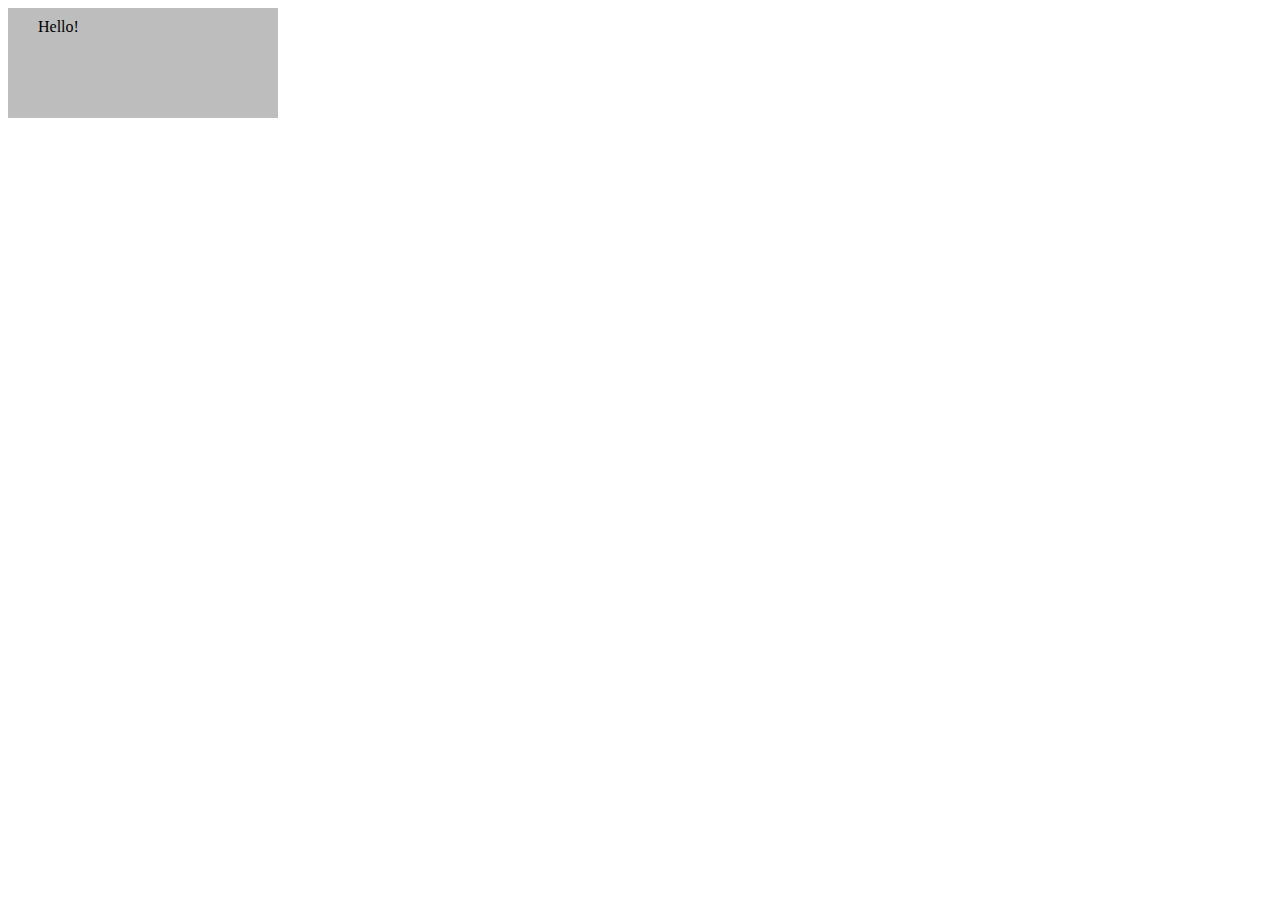
<file: exercises/04.1-Combined-Rules/index.html>
<!DOCTYPE html>
<html>
	<head>
		<link rel="stylesheet" type="text/css" href="./styles.css" />
		<title>
			04 Combined Rules
		</title>
	</head>

	<body>
		<div class="what">Hello!</div>
	</body>
</html>
</file>
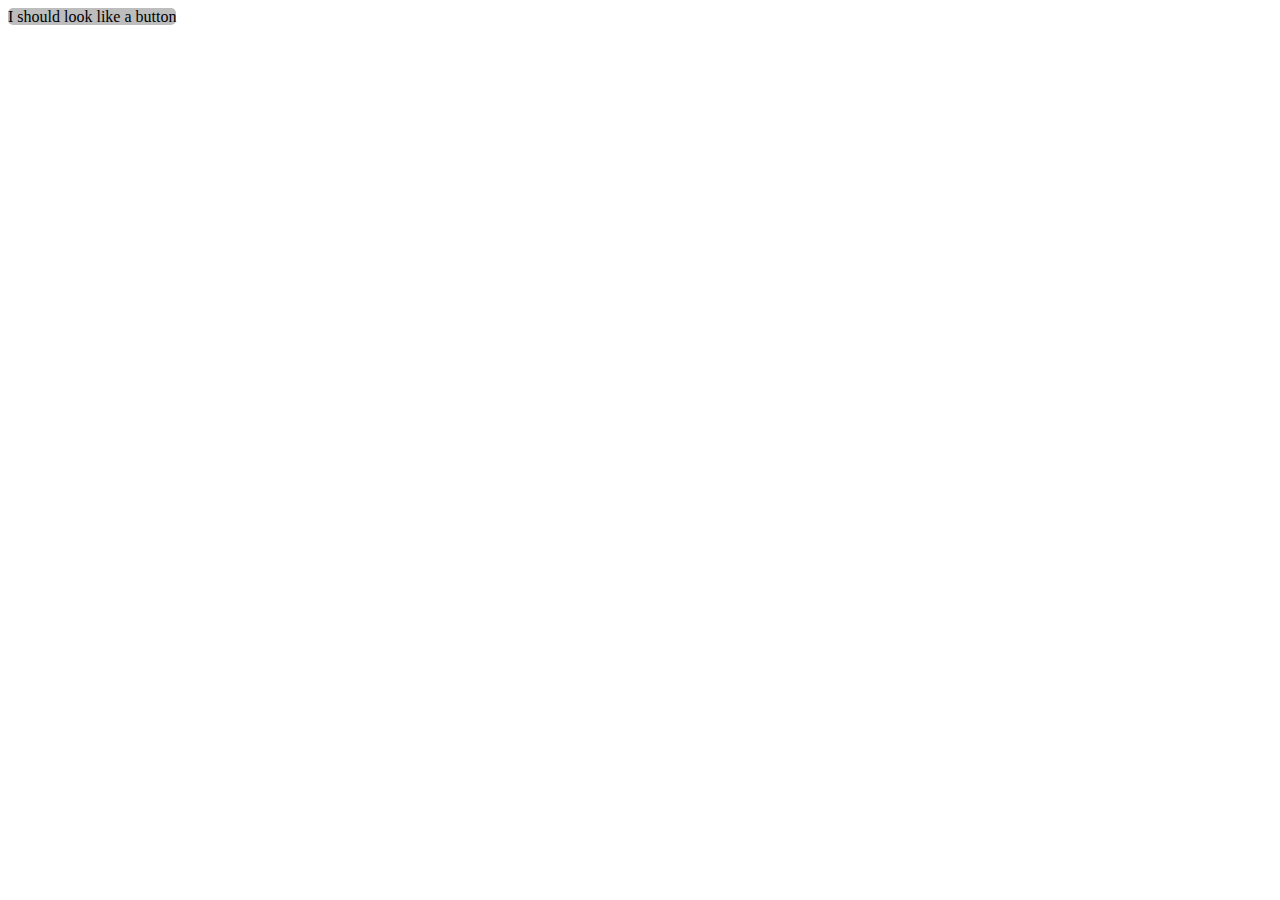
<file: exercises/04.3-id-Selector/index.html>
<!DOCTYPE html>
<html>
	<head>
		<link rel="stylesheet" type="text/css" href="./styles.css" />
		<title>
			04.3 ID selector
		</title>
	</head>

	<body>
		<span id="button1"> I should look like a button</span>
	</body>
</html>
</file>
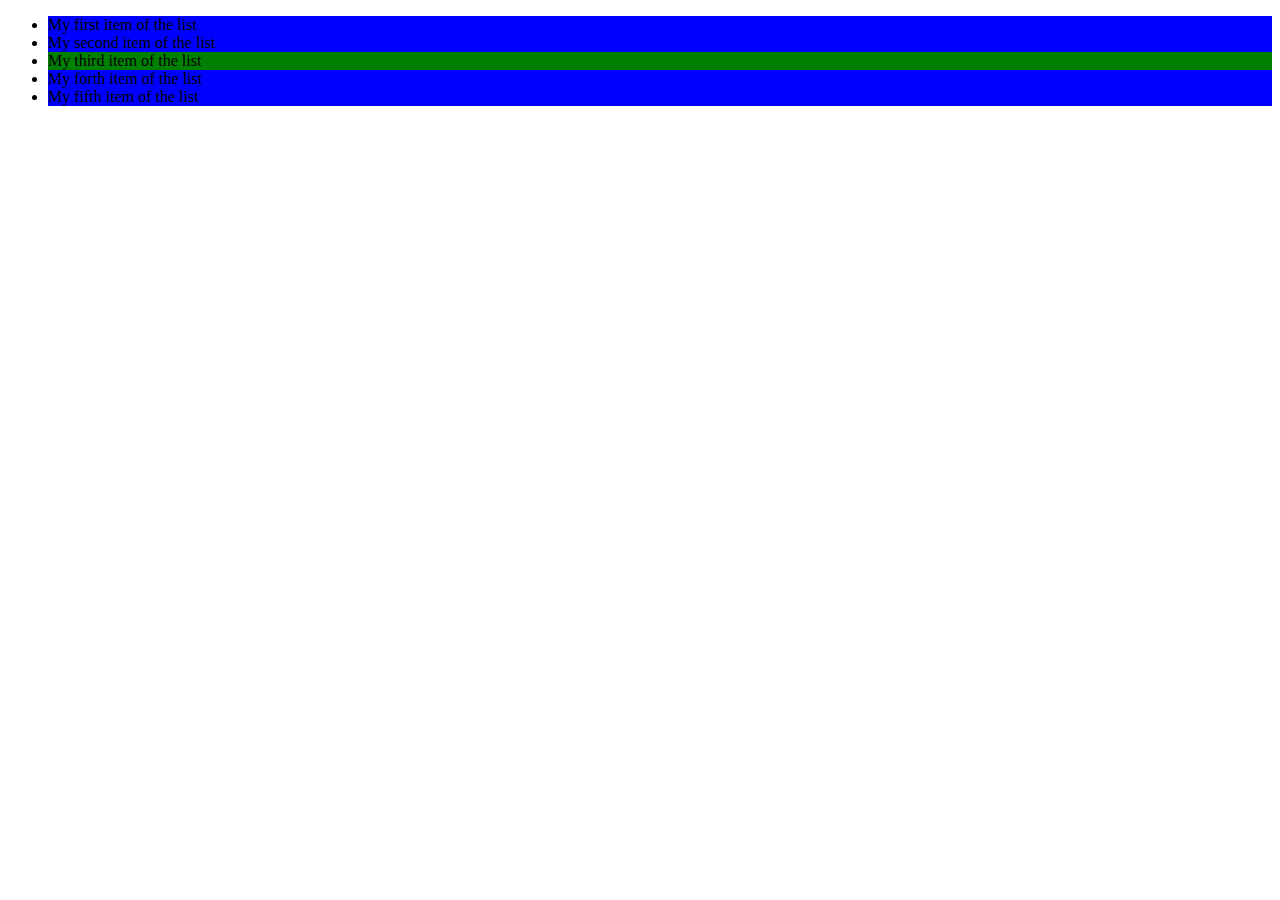
<file: exercises/05-Specificity/index.html>
<!DOCTYPE html>
<html>
	<head>
		<meta charset="utf-8" />
		<meta name="viewport" content="width=device-width" />
		<link rel="stylesheet" type="text/css" href="./styles.css" />
		<title>05 Specificity</title>
	</head>
	<body>
		<ul>
			<li>My first item of the list</li>
			<li>My second item of the list</li>
			<li id="thirditem" style="background-color: green">My third item of the list</li>
			<li>My forth item of the list</li>
			<li>My fifth item of the list</li>
		</ul>
	</body>
</html>
</file>
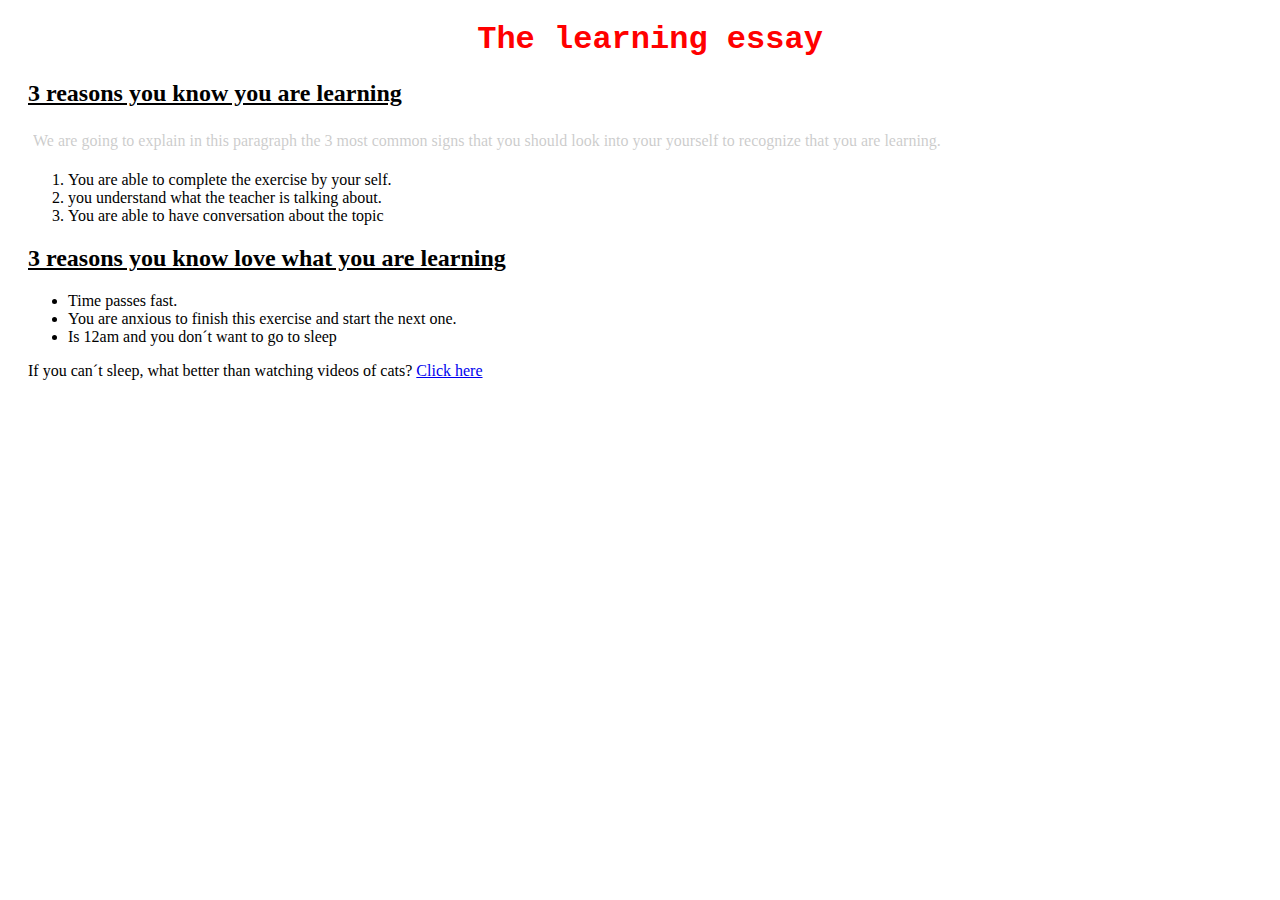
<file: exercises/06-Practicing-Rules/index.html>
<!DOCTYPE html>
<html>
	<head>
		<meta charset="utf-8" />
		<meta name="viewport" content="width=device-width" />
		<link rel="stylesheet" type="text/css" href="./styles.css" />
	</head>
	<body>
		<h1>The learning essay</h1>
		<h2>3 reasons you know you are learning</h2>
		<p class="reasons1">
			We are going to explain in this paragraph the 3 most common signs that you should look into your yourself to recognize that you are
			learning.
		</p>
		<ol>
			<li>You are able to complete the exercise by your self.</li>
			<li>you understand what the teacher is talking about.</li>
			<li>You are able to have conversation about the topic</li>
		</ol>
		<h2>3 reasons you know love what you are learning</h2>
		<ul>
			<li>Time passes fast.</li>
			<li>You are anxious to finish this exercise and start the next one.</li>
			<li>Is 12am and you don´t want to go to sleep</li>
		</ul>
		<p>If you can´t sleep, what better than watching videos of cats? <a href="https://www.youtube.com/watch?v=hY7m5jjJ9mM">Click here</a></p>
	</body>
</html>
</file>
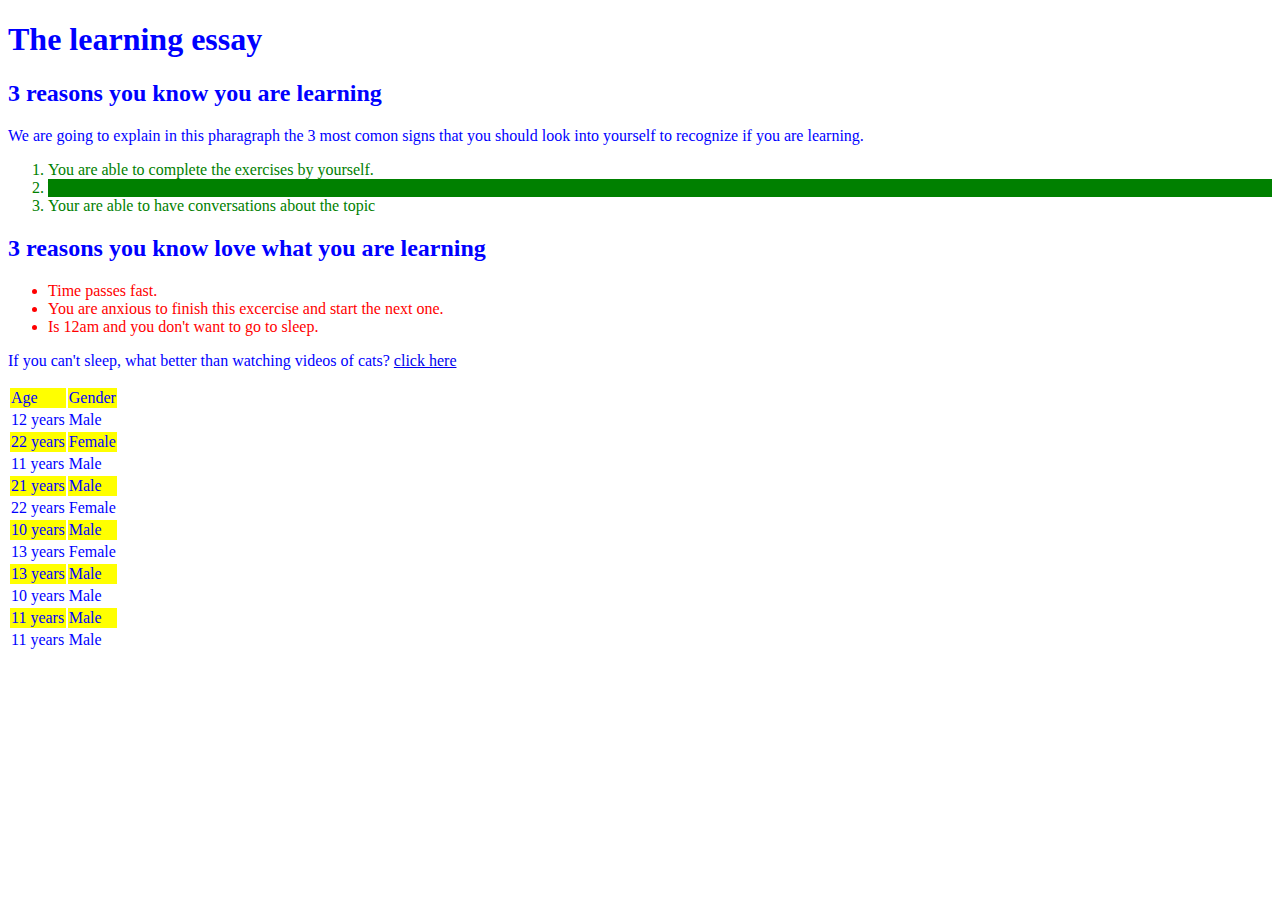
<file: exercises/07-Very-Specific-Rules/index.html>
<!DOCTYPE html>
<html>
	<head>
		<meta charset="utf-8" />
		<meta name="viewport" content="width=device-width" />
		<link rel="stylesheet" type="text/css" href="./styles.css" />
		<title>07 Very Specific Rules</title>
	</head>
	<body>
		<h1>The learning essay</h1>
		<h2>3 reasons you know you are learning</h2>
		<p id="id1">
			We are going to explain in this pharagraph the 3 most comon signs that you should look into yourself to recognize if you are learning.
		</p>
		<ol>
			<li>You are able to complete the exercises by yourself.</li>
			<li class="olli">You understand what the teacher is talking about</li>
			<li>Your are able to have conversations about the topic</li>
		</ol>
		<h2>3 reasons you know love what you are learning</h2>
		<ul id="id2">
			<li>Time passes fast.</li>
			<li>You are anxious to finish this excercise and start the next one.</li>
			<li>Is 12am and you don't want to go to sleep.</li>
		</ul>
		<p>
			If you can't sleep, what better than watching videos of cats?
			<a href="https://www.youtube.com/watch?v=WEgWMOzQ8IE">click here</a>
		</p>

		<table>
			<tr>
				<td>Age</td>
				<td>Gender</td>
			</tr>
			<tr>
				<td>12 years</td>
				<td>Male</td>
			</tr>
			<tr>
				<td>22 years</td>
				<td>Female</td>
			</tr>
			<tr>
				<td>11 years</td>
				<td>Male</td>
			</tr>
			<tr>
				<td>21 years</td>
				<td>Male</td>
			</tr>
			<tr>
				<td>22 years</td>
				<td>Female</td>
			</tr>
			<tr>
				<td>10 years</td>
				<td>Male</td>
			</tr>
			<tr>
				<td>13 years</td>
				<td>Female</td>
			</tr>
			<tr>
				<td>13 years</td>
				<td>Male</td>
			</tr>
			<tr>
				<td>10 years</td>
				<td>Male</td>
			</tr>
			<tr>
				<td>11 years</td>
				<td>Male</td>
			</tr>
			<tr>
				<td>11 years</td>
				<td>Male</td>
			</tr>
		</table>
	</body>
</html>
</file>
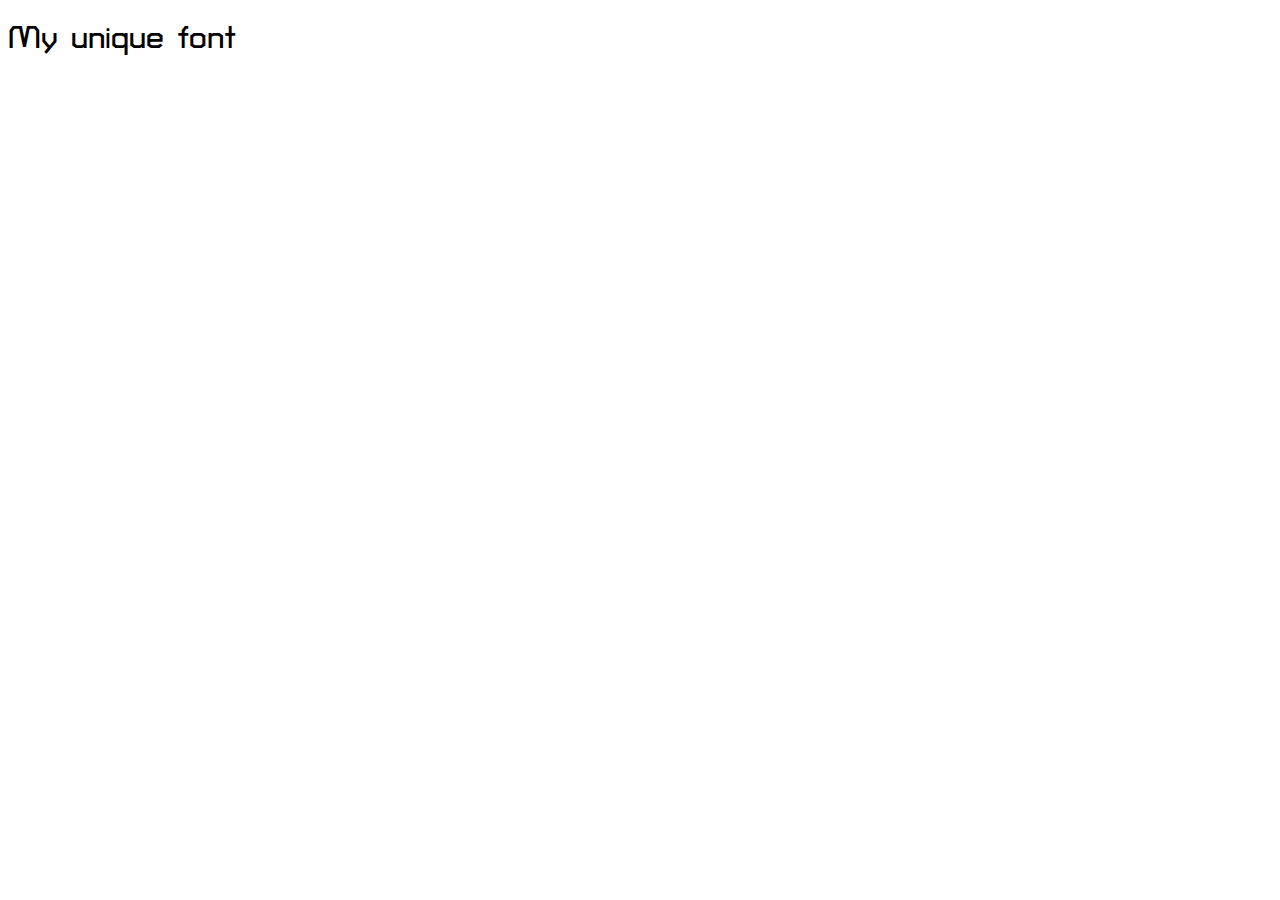
<file: exercises/10-Your-Own-Font/index.html>
<!DOCTYPE html>
<html>
	<head>
		<meta charset="utf-8" />
		<meta name="viewport" content="width=device-width" />
		<link href="https://fonts.googleapis.com/css2?family=Turret+Road:wght@500&display=swap" rel="stylesheet" />
		<link rel="stylesheet" type="text/css" href="./styles.css" />

		<title>10 Your Own Font</title>
	</head>
	<body>
		<h1 class="myTitle">My unique font</h1>
	</body>
</html>
</file>
<file: exercises/04.1-Combined-Rules/styles.css>
.what {
	width: 50px;
	height: 50px;
	padding: 10px 190px 50px 30px;
	background: rgb(189, 189, 189) url(https://assets.breatheco.de/apis/img/funny/baby.jpg) 100px no-repeat;
	background-size: contain;
}
</file>
<file: exercises/04.3-id-Selector/styles.css>
#button1 {
	background: #bdbdbd;
	border: #5e5e5e;
	border-radius: 5px;
}
</file>
<file: exercises/05-Specificity/styles.css>
ul li {
	background: blue;
}

#thirditem {
	background: yellow;
}
/****** DON NOT EDIT ANYTHING ABOVE THIS LINE ****/
</file>
<file: exercises/06-Practicing-Rules/styles.css>
body {
	background-image: url(https://raw.githubusercontent.com/4GeeksAcademy/css-tutorial-exercises-course/master/.learn/assets/background-vertical.jpg);
	background-repeat: repeat-y;
	padding-left: 20px;
}

h1 {
	font-family: "Courier New", Courier, monospace;
	color: red;
	text-align: center;
}

h2 {
	text-decoration-line: underline;
}

.reasons1 {
	background-color: 255 255 255;
	opacity: 0.2;
	padding: 5px;
}
a:hover {
	color: green;
	text-decoration-line: none;
}
</file>
<file: exercises/07-Very-Specific-Rules/styles.css>
body #id2 li {
	color: red;
}
body ol .olli {
	background-color: green;
}
body table tr:nth-child(odd) {
	background-color: yellow;
}

/*********** READ ONLY BLOCK ******
You CAN NOT UPDATE anything from here on,
only add lines of code on top of this lines
**/

body {
	color: blue;
}

ul li,
ol li {
	color: green;
}
</file>
<file: exercises/10-Your-Own-Font/styles.css>
.myTitle {
	font-family: "Turret Road";
}
</file>
